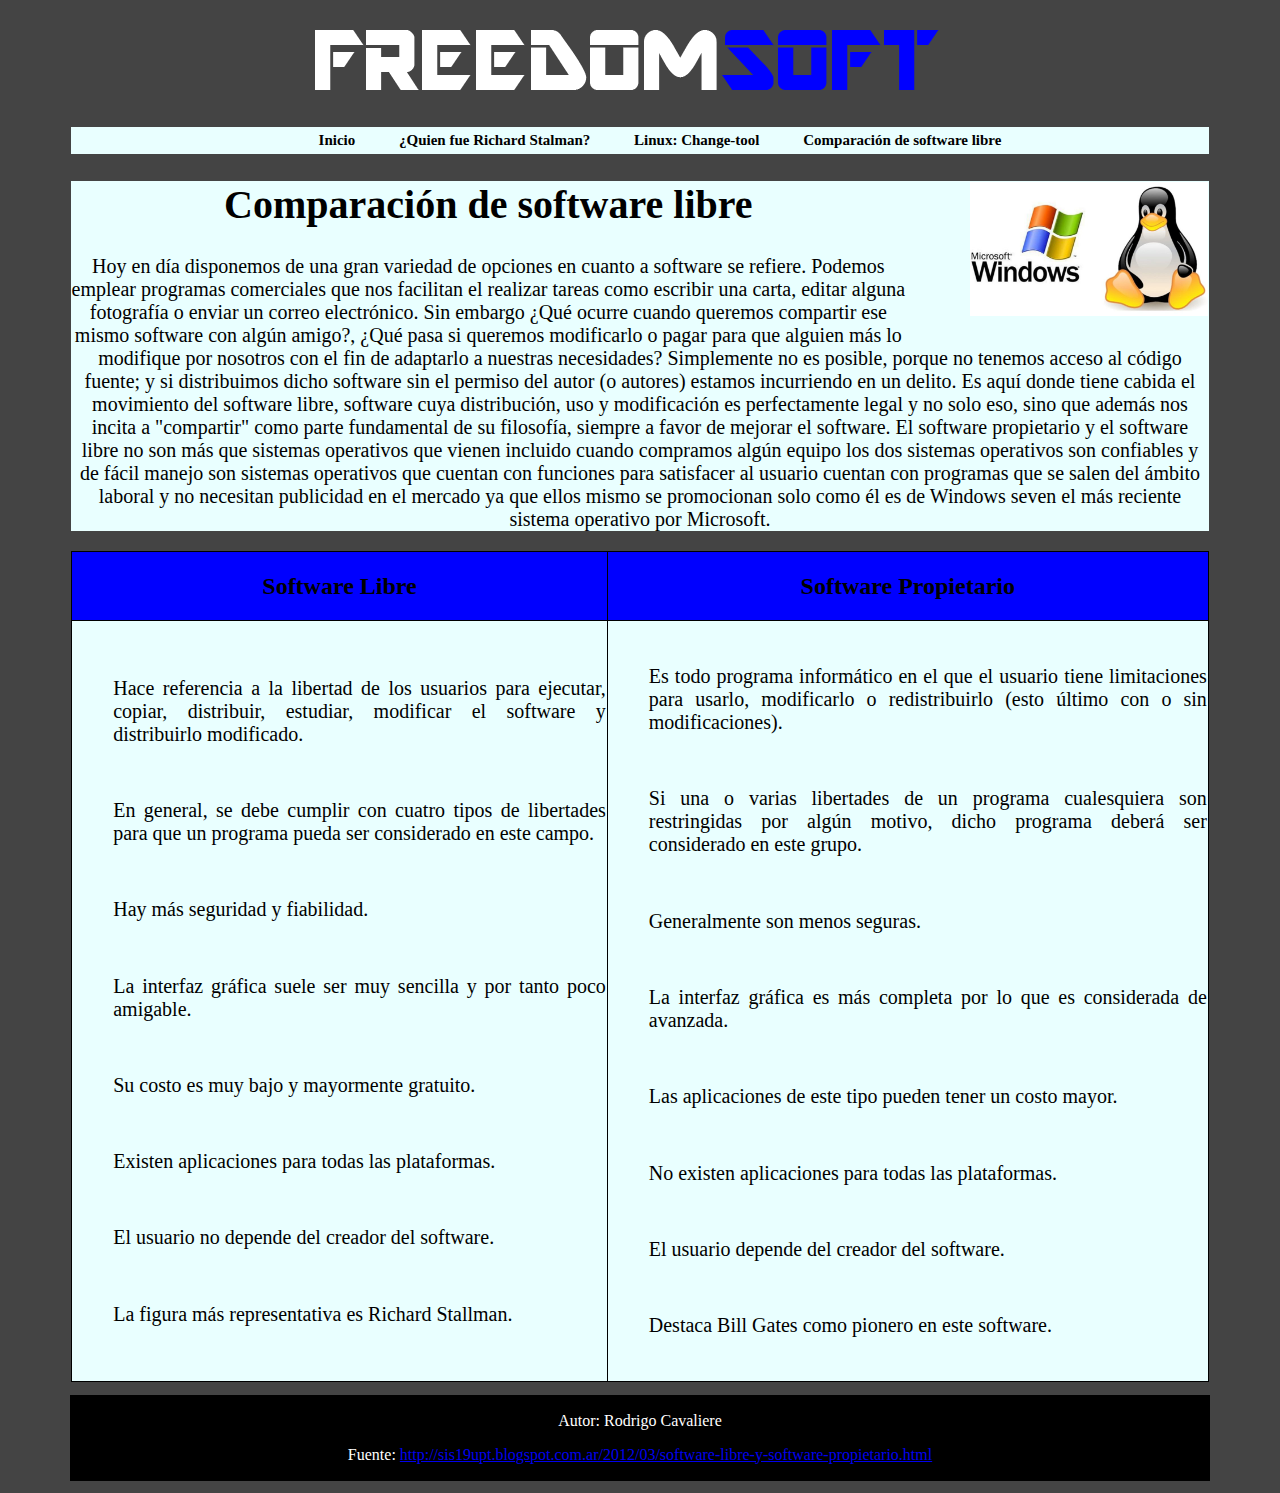
<file: pages/cuadro.html>
<!DOCTYPE html>
<html>

<head>
	<html lang="es">
	<meta charset="utf-8" />
	<link rel="stylesheet" href="../css/cuadro.css" />
	<title>Comparación de software libre</title>
	<meta name="author" content="Rodrigo Cavaliere">
	<link rel="shortcut icon" type="image/x-icon" href="../img/FS.ico">
	<meta name="keywords"
		content="Ubuntu, linux, historia de linux, Biografia Richard Stallman, Richard Stallman, software libre" />
</head>

<body>
	<header><img src="../img/logo.png" alt="Encabezado" /></header>
	<nav>
		<ul>
			<li><a href="../index.html"><b>Inicio</b></a></li>
			<li><a href="rodrazo.html"><b>¿Quien fue Richard Stalman?</b></a></li>
			<li><a href="pagina-linux-change-tool.html"><b>Linux: Change-tool</b></a></li>
			<li><a href="cuadro.html"><b>Comparación de software libre</b></a></li>
		</ul>
	</nav>

	<aside><a href="https://naviers.xyz/programacion/software-libre-vs-software-propietario/"><img
				src="../img/Linux-Windows.jpg"></a></aside>
	<main>
		<article>
			<h1>Comparación de software libre</h1>
			<p>Hoy en día disponemos de una gran variedad de opciones en cuanto a software se refiere. Podemos emplear
				programas comerciales que nos facilitan el realizar tareas como escribir una carta, editar alguna
				fotografía o enviar un correo electrónico. Sin embargo ¿Qué ocurre cuando queremos compartir ese mismo
				software con algún amigo?, ¿Qué pasa si queremos modificarlo o pagar para que alguien más lo modifique
				por nosotros con el fin de adaptarlo a nuestras necesidades? Simplemente no es posible, porque no
				tenemos acceso al código fuente; y si distribuimos dicho software sin el permiso del autor (o autores)
				estamos incurriendo en un delito. Es aquí donde tiene cabida el movimiento del software libre, software
				cuya distribución, uso y modificación es perfectamente legal y no solo eso, sino que además nos incita a
				"compartir" como parte fundamental de su filosofía, siempre a favor de mejorar el software.

				El software propietario y el software libre no son más que sistemas operativos que vienen incluido
				cuando compramos algún equipo los dos sistemas operativos son confiables y de fácil manejo son sistemas
				operativos que cuentan con funciones para satisfacer al usuario cuentan con programas que se salen del
				ámbito laboral y no necesitan publicidad en el mercado ya que ellos mismo se promocionan solo como él es
				de Windows seven el más reciente sistema operativo por Microsoft. </p>
		</article>
		<table>

			<tr>
				<td id="cuadro">
					<h2>Software Libre</h2>
				</td>
				<td id="cuadro1">
					<h2>Software Propietario</h2>
				</td>
			</tr>

			<tr>
				<td id="cuadro2">
					<ul>
						<li id="lista">Hace referencia a la libertad de los usuarios para ejecutar, copiar, distribuir,
							estudiar, modificar el software y distribuirlo modificado.</li>
						<li id="lista">En general, se debe cumplir con cuatro tipos de libertades para que un programa
							pueda ser considerado en este campo.</li>
						<li id="lista">Hay más seguridad y fiabilidad.</li>
						<li id="lista">La interfaz gráfica suele ser muy sencilla y por tanto poco amigable.</li>
						<li id="lista">Su costo es muy bajo y mayormente gratuito.</li>
						<li id="lista">Existen aplicaciones para todas las plataformas.</li>
						<li id="lista">El usuario no depende del creador del software.</li>
						<li id="lista">La figura más representativa es Richard Stallman. </li>
					</ul>
				</td>

				<td id="cuadro3">
					<ul>
						<li id="lista2">Es todo programa informático en el que el usuario tiene limitaciones para
							usarlo, modificarlo o redistribuirlo (esto último con o sin modificaciones).
						</li>
						<li id="lista2">Si una o varias libertades de un programa cualesquiera son restringidas por
							algún motivo, dicho programa deberá ser considerado en este grupo.</li>
						<li id="lista2">Generalmente son menos seguras.</li>
						<li id="lista2">La interfaz gráfica es más completa por lo que es considerada de avanzada.</li>
						<li id="lista2">Las aplicaciones de este tipo pueden tener un costo mayor.</li>
						<li id="lista2">No existen aplicaciones para todas las plataformas.</li>
						<li id="lista2">El usuario depende del creador del software.</li>
						<li id="lista2">Destaca Bill Gates como pionero en este software.</li>
				</td>
			</tr>
		</table>

	</main>
	<footer>
		<table>
			<p>Autor: Rodrigo Cavaliere</p>
			<p>Fuente: <a
					href="http://sis19upt.blogspot.com.ar/2012/03/software-libre-y-software-propietario.html">http://sis19upt.blogspot.com.ar/2012/03/software-libre-y-software-propietario.html</a>
			</p>
		</table>
	</footer>
</body>

</html>
</file>
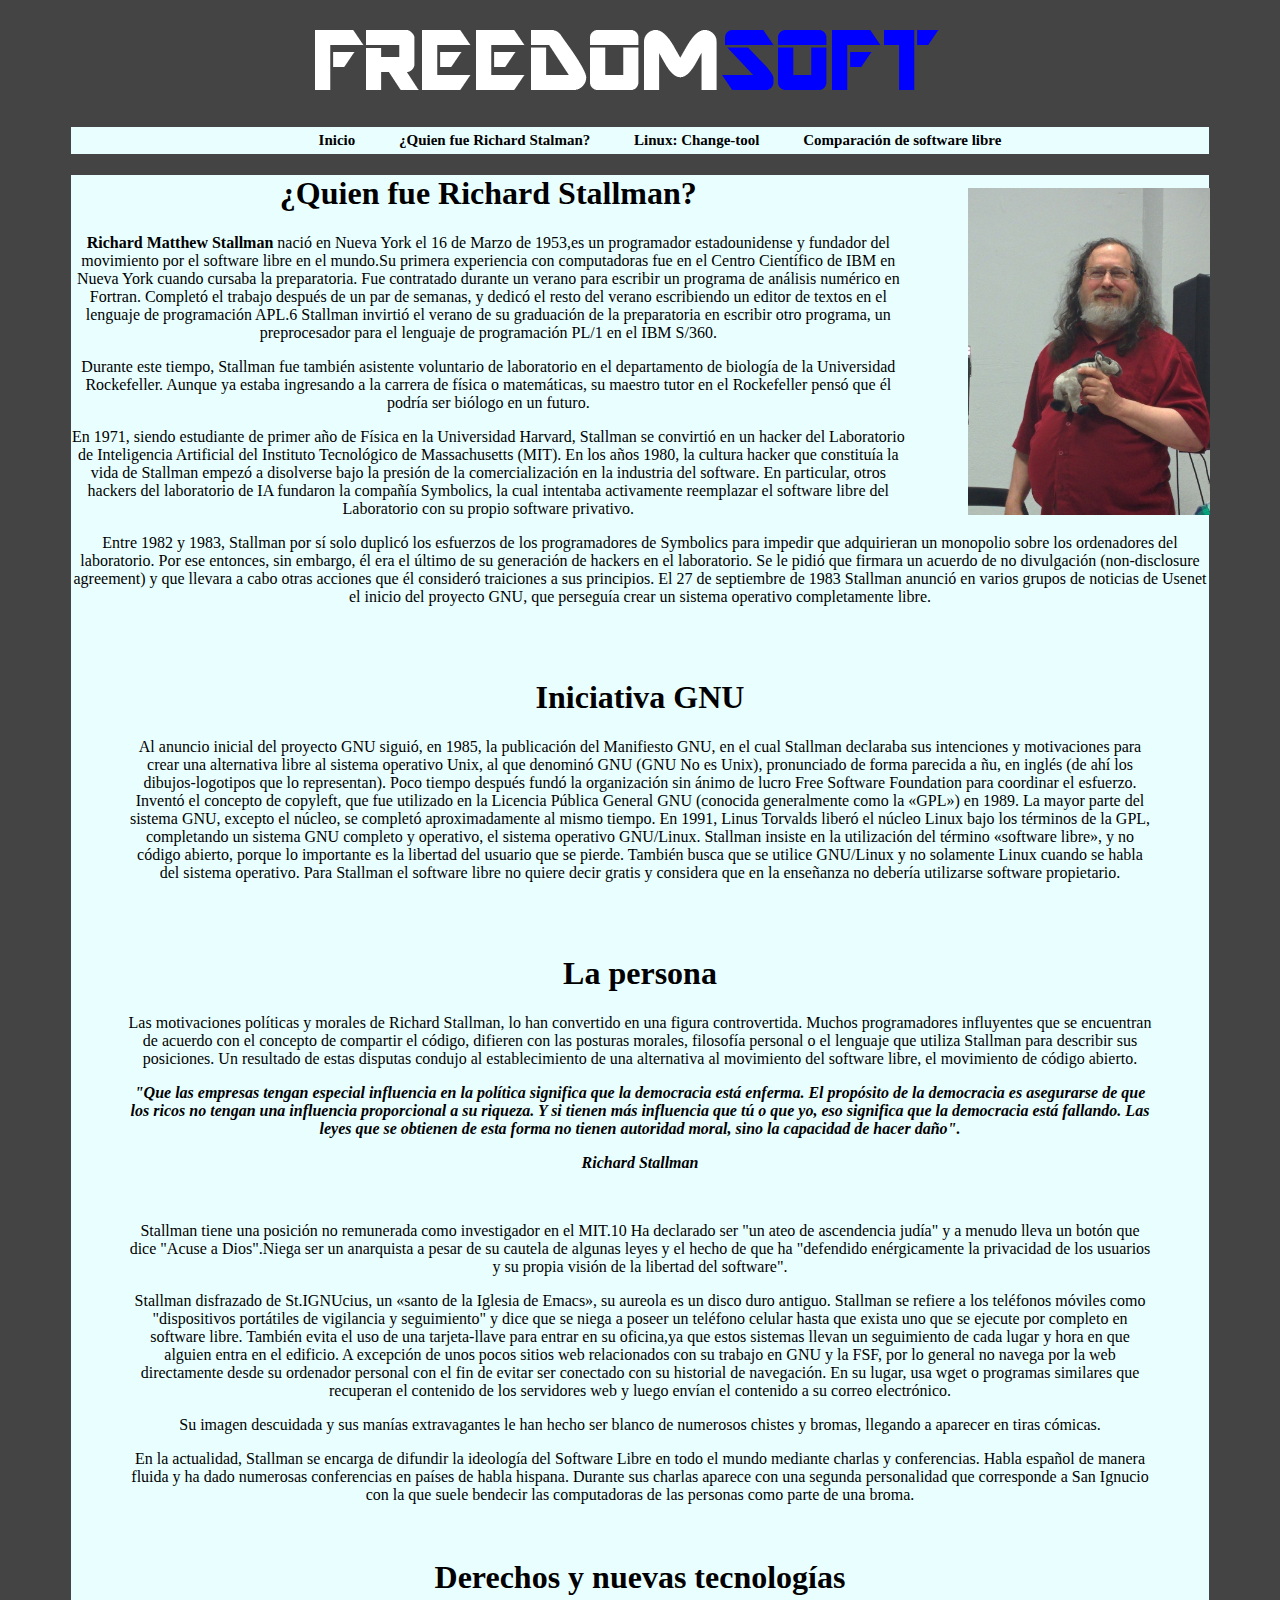
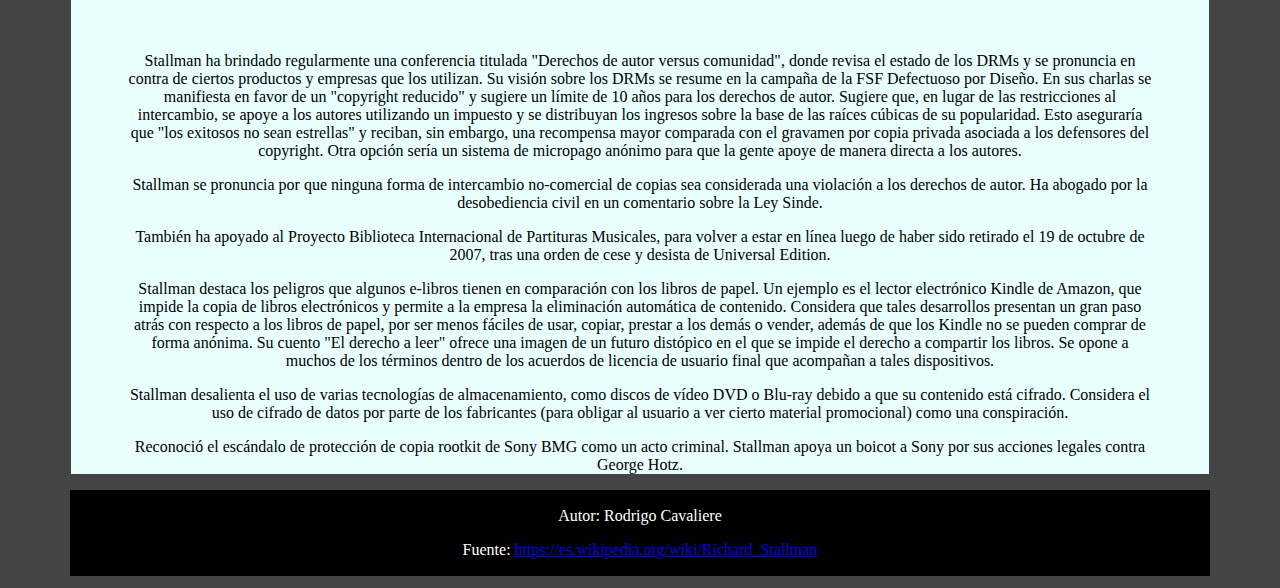
<file: pages/rodrazo.html>
<!DOCTYPE html>
<html>

<head>
	<html lang="es">
	<meta charset="utf-8" />
	<title>¿Quien fue Richard Stallman?</title>
	<link rel="shortcut icon" type="image/x-icon" href="../img/FS.ico" />
	<meta name="author" content="Rodrigo Cavaliere">
	<link rel="stylesheet" type="text/css" href="../css/rstyles.css">
</head>

<body>
	<header><img src="../img/logo.png" width="700" height="100" /></header>
	<nav>

		<ul>
			<li><a href="../index.html"><b>Inicio</b></a></li>
			<li><a href="rodrazo.html"><b>¿Quien fue Richard Stalman?</b></a></li>
			<li><a href="pagina-linux-change-tool.html"><b>Linux: Change-tool</b></a></li>
			<li><a href="cuadro.html"><b>Comparación de software libre</b></a></li>
		</ul>
	</nav>

	<main>
		<aside><a
				href="https://upload.wikimedia.org/wikipedia/commons/thumb/6/63/Richard_Stallman_2016_Talk_in_Madrid_06.jpg/800px-Richard_Stallman_2016_Talk_in_Madrid_06.jpg"><img
					src="../img/Richard_Stallman_2016_Talk_in_Madrid_06.jpg" width="500" height="500"></a></aside>

		<article>

			<h1>¿Quien fue Richard Stallman?</h1>

			<p><strong>Richard Matthew Stallman</strong> nació en Nueva York el 16 de Marzo de 1953,es un programador
				estadounidense y fundador del movimiento por el software libre en el mundo.Su primera experiencia con
				computadoras fue en el Centro Científico de IBM en Nueva York cuando cursaba la preparatoria. Fue
				contratado durante un verano para escribir un programa de análisis numérico en Fortran. Completó el
				trabajo después de un par de semanas, y dedicó el resto del verano escribiendo un editor de textos en el
				lenguaje de programación APL.6​ Stallman invirtió el verano de su graduación de la preparatoria en
				escribir otro programa, un preprocesador para el lenguaje de programación PL/1 en el IBM S/360.</p>

			<p>Durante este tiempo, Stallman fue también asistente voluntario de laboratorio en el departamento de
				biología de la Universidad Rockefeller. Aunque ya estaba ingresando a la carrera de física o
				matemáticas, su maestro tutor en el Rockefeller pensó que él podría ser biólogo en un futuro.</p>
			<p>En 1971, siendo estudiante de primer año de Física en la Universidad Harvard, Stallman se convirtió en un
				hacker del Laboratorio de Inteligencia Artificial del Instituto Tecnológico de Massachusetts (MIT). En
				los años 1980, la cultura hacker que constituía la vida de Stallman empezó a disolverse bajo la presión
				de la comercialización en la industria del software. En particular, otros hackers del laboratorio de IA
				fundaron la compañía Symbolics, la cual intentaba activamente reemplazar el software libre del
				Laboratorio con su propio software privativo.</p>

			<p>Entre 1982 y 1983, Stallman por sí solo duplicó los esfuerzos de los programadores de Symbolics para
				impedir que adquirieran un monopolio sobre los ordenadores del laboratorio. Por ese entonces, sin
				embargo, él era el último de su generación de hackers en el laboratorio. Se le pidió que firmara un
				acuerdo de no divulgación (non-disclosure agreement) y que llevara a cabo otras acciones que él
				consideró traiciones a sus principios. El 27 de septiembre de 1983 Stallman anunció en varios grupos de
				noticias de Usenet el inicio del proyecto GNU, que perseguía crear un sistema operativo completamente
				libre.</p>
			</br>

			<article>
				<br>
				<h1>Iniciativa GNU</h1>
				<p>Al anuncio inicial del proyecto GNU siguió, en 1985, la publicación del Manifiesto GNU, en el cual
					Stallman declaraba sus intenciones y motivaciones para crear una alternativa libre al sistema
					operativo Unix, al que denominó GNU (GNU No es Unix), pronunciado de forma parecida a ñu, en inglés
					(de ahí los dibujos-logotipos que lo representan). Poco tiempo después fundó la organización sin
					ánimo de lucro Free Software Foundation para coordinar el esfuerzo. Inventó el concepto de copyleft,
					que fue utilizado en la Licencia Pública General GNU (conocida generalmente como la «GPL») en 1989.
					La mayor parte del sistema GNU, excepto el núcleo, se completó aproximadamente al mismo tiempo. En
					1991, Linus Torvalds liberó el núcleo Linux bajo los términos de la GPL, completando un sistema GNU
					completo y operativo, el sistema operativo GNU/Linux.

					Stallman insiste en la utilización del término «software libre», y no código abierto, porque lo
					importante es la libertad del usuario que se pierde. También busca que se utilice GNU/Linux y no
					solamente Linux cuando se habla del sistema operativo. Para Stallman el software libre no quiere
					decir gratis y considera que en la enseñanza no debería utilizarse software propietario.</p></br>

				<br>
				<h1>La persona</h1>
				<p>Las motivaciones políticas y morales de Richard Stallman, lo han convertido en una figura
					controvertida. Muchos programadores influyentes que se encuentran de acuerdo con el concepto de
					compartir el código, difieren con las posturas morales, filosofía personal o el lenguaje que utiliza
					Stallman para describir sus posiciones. Un resultado de estas disputas condujo al establecimiento de
					una alternativa al movimiento del software libre, el movimiento de código abierto.</p>
				<p><cite><strong>"Que las empresas tengan especial influencia en la política significa que la democracia
							está enferma. El propósito de la democracia es asegurarse de que los ricos no tengan una
							influencia proporcional a su riqueza. Y si tienen más influencia que tú o que yo, eso
							significa que la democracia está fallando. Las leyes que se obtienen de esta forma no tienen
							autoridad moral, sino la capacidad de hacer daño".</p></cite>

				<p><em>Richard Stallman</strong></em></p></br>

				<p>Stallman tiene una posición no remunerada como investigador en el MIT.10​ Ha declarado ser "un ateo
					de ascendencia judía"​ y a menudo lleva un botón que dice "Acuse a Dios".Niega ser un anarquista a
					pesar de su cautela de algunas leyes y el hecho de que ha "defendido enérgicamente la privacidad de
					los usuarios y su propia visión de la libertad del software".</p>


				</p>Stallman disfrazado de St.IGNUcius, un «santo de la Iglesia de Emacs», su aureola es un disco duro
				antiguo.
				Stallman se refiere a los teléfonos móviles como "dispositivos portátiles de vigilancia y seguimiento" y
				dice que se niega a poseer un teléfono celular hasta que exista uno que se ejecute por completo en
				software libre. También evita el uso de una tarjeta-llave para entrar en su oficina,ya que estos
				sistemas llevan un seguimiento de cada lugar y hora en que alguien entra en el edificio. A excepción de
				unos pocos sitios web relacionados con su trabajo en GNU y la FSF, por lo general no navega por la web
				directamente desde su ordenador personal con el fin de evitar ser conectado con su historial de
				navegación. En su lugar, usa wget o programas similares que recuperan el contenido de los servidores web
				y luego envían el contenido a su correo electrónico.</p>

				<p>Su imagen descuidada y sus manías extravagantes le han hecho ser blanco de numerosos chistes y
					bromas, llegando a aparecer en tiras cómicas.</p>

				<p>En la actualidad, Stallman se encarga de difundir la ideología del Software Libre en todo el mundo
					mediante charlas y conferencias. Habla español de manera fluida y ha dado numerosas conferencias en
					países de habla hispana. Durante sus charlas aparece con una segunda personalidad que corresponde a
					San Ignucio con la que suele bendecir las computadoras de las personas como parte de una broma.</p>


				<br>
				<h1>Derechos y nuevas tecnologías</h1></br>

				<p>Stallman ha brindado regularmente una conferencia titulada "Derechos de autor versus comunidad",
					donde revisa el estado de los DRMs y se pronuncia en contra de ciertos productos y empresas que los
					utilizan. Su visión sobre los DRMs se resume en la campaña de la FSF Defectuoso por Diseño. En sus
					charlas se manifiesta en favor de un "copyright reducido" y sugiere un límite de 10 años para los
					derechos de autor. Sugiere que, en lugar de las restricciones al intercambio, se apoye a los autores
					utilizando un impuesto y se distribuyan los ingresos sobre la base de las raíces cúbicas de su
					popularidad. Esto aseguraría que "los exitosos no sean estrellas" y reciban, sin embargo, una
					recompensa mayor comparada con el gravamen por copia privada asociada a los defensores del
					copyright. Otra opción sería un sistema de micropago anónimo para que la gente apoye de manera
					directa a los autores.</p>

				<p>Stallman se pronuncia por que ninguna forma de intercambio no-comercial de copias sea considerada una
					violación a los derechos de autor. Ha abogado por la desobediencia civil en un comentario sobre la
					Ley Sinde.</p>

				<p>También ha apoyado al Proyecto Biblioteca Internacional de Partituras Musicales, para volver a estar
					en línea luego de haber sido retirado el 19 de octubre de 2007, tras una orden de cese y desista de
					Universal Edition.</p>

				<p>Stallman destaca los peligros que algunos e-libros tienen en comparación con los libros de papel. Un
					ejemplo es el lector electrónico Kindle de Amazon, que impide la copia de libros electrónicos y
					permite a la empresa la eliminación automática de contenido. Considera que tales desarrollos
					presentan un gran paso atrás con respecto a los libros de papel, por ser menos fáciles de usar,
					copiar, prestar a los demás o vender, además de que los Kindle no se pueden comprar de forma
					anónima. Su cuento "El derecho a leer" ofrece una imagen de un futuro distópico en el que se impide
					el derecho a compartir los libros. Se opone a muchos de los términos dentro de los acuerdos de
					licencia de usuario final que acompañan a tales dispositivos.</p>

				<p>Stallman desalienta el uso de varias tecnologías de almacenamiento, como discos de vídeo DVD o
					Blu-ray debido a que su contenido está cifrado. Considera el uso de cifrado de datos por parte de
					los fabricantes (para obligar al usuario a ver cierto material promocional) como una conspiración.
				</p>

				<p>Reconoció el escándalo de protección de copia rootkit de Sony BMG como un acto criminal. Stallman
					apoya un boicot a Sony por sus acciones legales contra George Hotz.</p>
			</article>

	</main>

	<footer>
		<table>
			<p>Autor: Rodrigo Cavaliere</p>
			<p>Fuente: <a
					href="https://es.wikipedia.org/wiki/Richard_Stallman">https://es.wikipedia.org/wiki/Richard_Stallman</a>
			</p>
		</table>

	</footer>
</body>

</html>
</file>
<file: css/cuadro.css>
body 
{text-align: center;
  font: 16px "Calibri", cursive;
background: #444;
   color:#FFFFFF;
   
}

nav
{ 
   height:80%;
   background:#E9FFFF;
   font-size:15px;
   text-align:center;
   margin-top:auto;
  width:90%;
    margin:auto;
    margin-top:1%;
    margin-bottom:1%; 
    font-family: Verdana ;}
li
{
    display:inline-block;
    text-align:left;
}

li a
{ 
    display:block;
    padding: 5px 20px;
    text-decoration:none;
    color:#000000;
    cursor:pointer;
}

table {width:90%;
	text-align: center;
    margin:auto;
    color: black;
    margin-top:0%;
    margin-bottom:0%;
    text-align: left;
    border-collapse: collapse;
    border: 1px solid black;
background-color: #E9FFFF;
border-color:#E9FFFF;
}

h2{text-align: center}



#cuadro {background-color: blue;
	border-top: none;border: solid 1.0pt;}

#cuadro2 {border-top: none;border: solid 1.0pt;height: 77.6pt;}

#lista {margin-bottom: 20.0pt;margin-top: 20.0pt;text-align: justify;font-size: 20px;}

#cuadro3 {border-top: none;border: solid 1.0pt;height: 77.6pt;}

#cuadro1 {background-color: blue;
	border-top: none;border: solid 1.0pt;}

#lista2 {margin-bottom: 20.0pt;margin-top: 20.0pt;text-align: justify;font-size: 20px;}

footer{color: white;
  width:90%;
    margin:auto;
    margin-top:1%;
    margin-bottom:1%;
    text-align: center;
    border-collapse: collapse;
    border: 1px solid black;
background-color: black;
border-color:black;
}

aside
{
   text-align:center;
   color:#000000;
   margin-top:1%;
   float:right;
   width:29%;
   margin-bottom:1%;
}

aside img{ width:65%;
  height:66%;
  position:relative;
}

article {width: 90%;
  margin: auto;
  color: black;
  font-size: 20px;
  text-align: center;
background-color:#E9FFFF}
</file>
<file: css/rstyles.css>
body {text-align: center;
  font: 16px "Calibri", cursive;
background: #444;
  
}
nav
{ 
   height:80%;
   background:#E9FFFF;
   font-size:15px;
   text-align:center;
   margin-top:auto;
  width:90%;
    margin:auto;
    margin-top:1%;
    margin-bottom:1%; 
    font-family: Verdana ;}
li
{
    display:inline-block;
    text-align:center;
}

li a
{ 
    display:block;
    padding: 5px 20px;
    text-decoration:none;
    color:#000000;
    cursor:pointer;
}


article{width: 90%;
  margin: auto;
  text-align: center;
background-color:#E9FFFF}

footer{color: white;
  width:90%;
    margin:auto;
    margin-top:1%;
    margin-bottom:1%;
    text-align: center;
    border-collapse: collapse;
    border: 1px solid black;
background-color: black;
border-color:black;
}

aside
{
   text-align:center;
   color:#000000;
   margin-top:1%;
   float:right;
   width:29%;
   margin-bottom:1%;
}

aside img{ width:66%;
  height:66%;
  position:relative;
}
</file>
